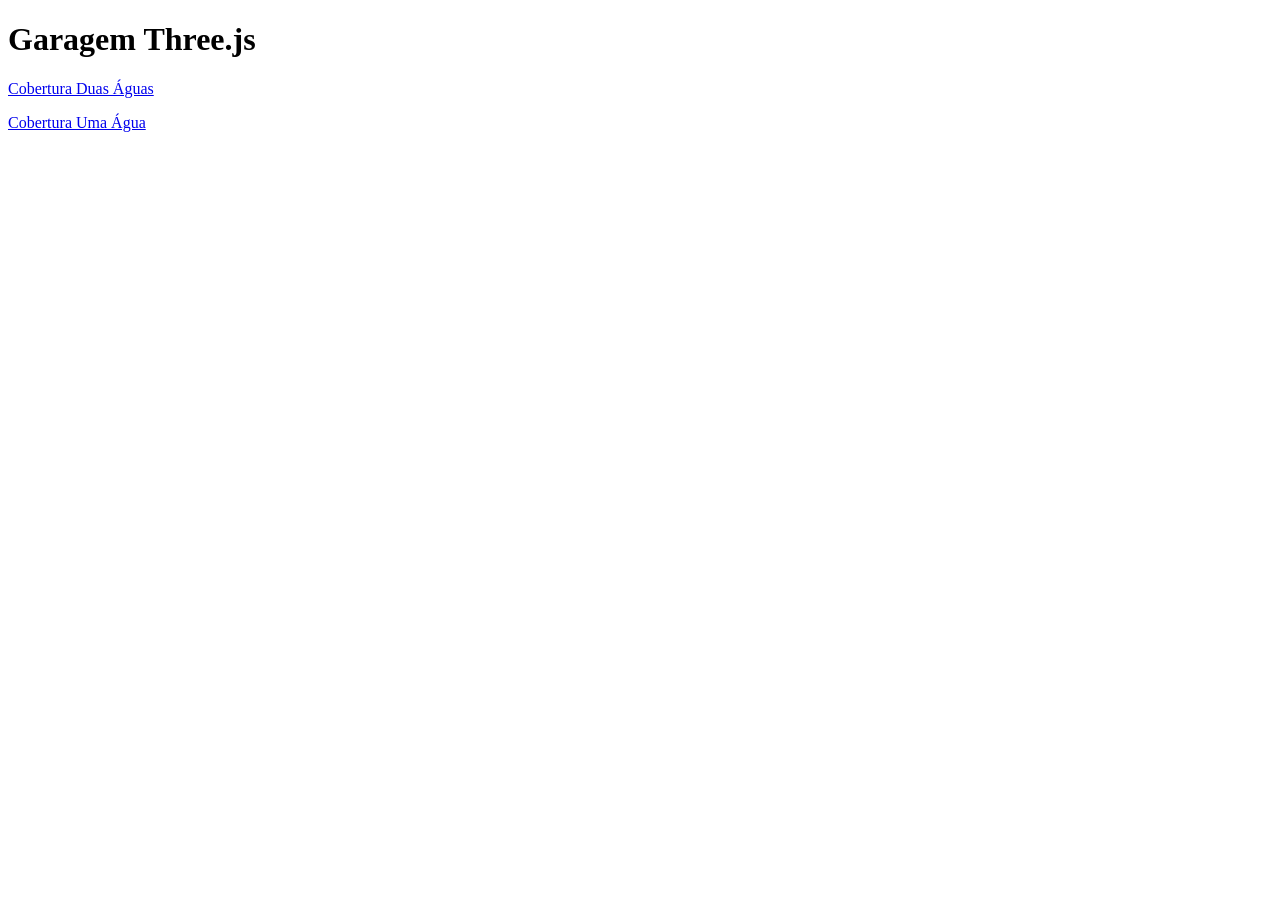
<file: index.html>
<!DOCTYPE html>
<html lang="pt-BR">
<head>
  <meta charset="UTF-8">
  <meta name="viewport" content="width=device-width, initial-scale=1.0">
  <title>Garagem Three.js</title>
</head>
<body>
  <h1>Garagem Three.js</h1>
  <p>
    <a href="./cobertura-duas-agua/index.html">Cobertura Duas Águas</a>
  </p>
  <p>
    <a href="./cobertura-uma-agua/index.html">Cobertura Uma Água</a>
  </p>

</body>
</html>
</file>
